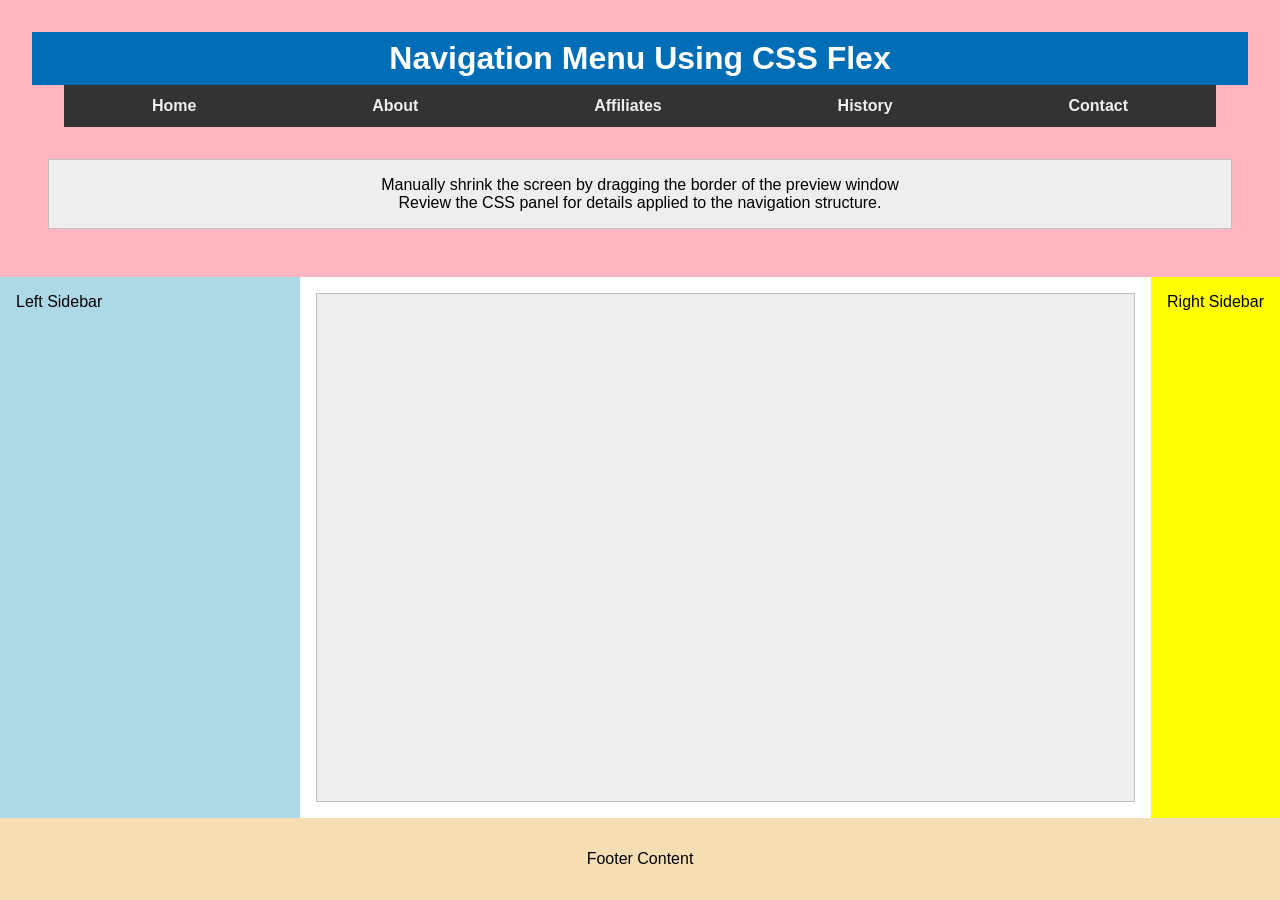
<file: week1/basic-layout.html>
<!DOCTYPE html>
<html lang="en">
<head>
    <meta charset="UTF-8">
    <meta name="viewport" content="width=device-width, initial-scale=1.0">
    <title>Document</title>
    <link rel="stylesheet" href="styles/layout.css">
</head>
<body>
    <header>
        <h1>Navigation Menu Using CSS Flex</h1>
        
        <nav>
            <ul class="navigation">
                <li><a href="#" title="Home">Home</a></li>
                <li><a href="#" title="About Us">About</a></li>
                <li><a href="#" title="Our Partners">Affiliates</a></li>
                <li><a href="#" title="History of Our Organization">History</a></li>
                <li><a href="#" title="Contact Us">Contact</a></li>
            </ul>
        </nav>
        <main>
            <p>Manually shrink the screen by dragging the border of the preview window</p>
            <p>Review the CSS panel for details applied to the navigation structure.</p>
        </main>
    </header>
    <div class="left-sidebar" contenteditable>Left Sidebar</div>
    <main contenteditable></main>
    <div class="right-sidebar" contenteditable>Right Sidebar</div>
    <footer contenteditable>Footer Content</footer>
</body>
</html>
</file>
<file: week1/styles/layout.css>
body {
    display: grid;
    height: 100vh;
    grid-template: auto 1fr auto / 300px 1fr auto;
}

header {
    background: lightpink;
    padding: 2rem;
    grid-column: 1 / 4;
}

.left-sidebar {
    background: lightblue;
    grid-column: 1 / 2;
}

main {
    background: coral;
    grid-column: 2 / 3;
}

.right-sidebar {
    background: yellow;
    grid-column: 3 / 4;
}

footer {
    background: wheat;
    padding: 2rem;
    text-align: center;
    grid-column: 1 / 4;
}

.left-sidebar,
.right-sidebar {
    padding: 1rem;
}

* {
    margin: 0;
    padding: 0;
}

body {
    font-family: Arial, sans-serif;
}

h1 {
    text-align: center;
    background-color: rgb(0 110 182 / 1);
    padding: 0.5rem;
    color: #fff;
}

p {
    text-align: center;
}

nav {
    margin: 0 auto 2rem;
    max-width: 90vw;
}

main {
    margin: 1rem;
    border: 1px solid rgb(0 0 0 / .2);
    padding: 1rem;
    background-color: #eee;
}

.navigation {
    list-style: none;
    display: flex;
    flex-wrap: wrap;
    background-color: #333;
    align-items: center;
}

.navigation li {
    flex: 1 1 auto;
    /* What is the difference between auto and 100% flex-basis? - turn on link borders to view */
}

.navigation a {
    font-weight: 700;
    display: block;
    color: #eee;
    padding: 0.75rem;
    text-decoration: none;
    text-align: center;
}

.navigation a:hover {
    text-decoration: underline;
    text-decoration-color: yellow;
}
</file>
